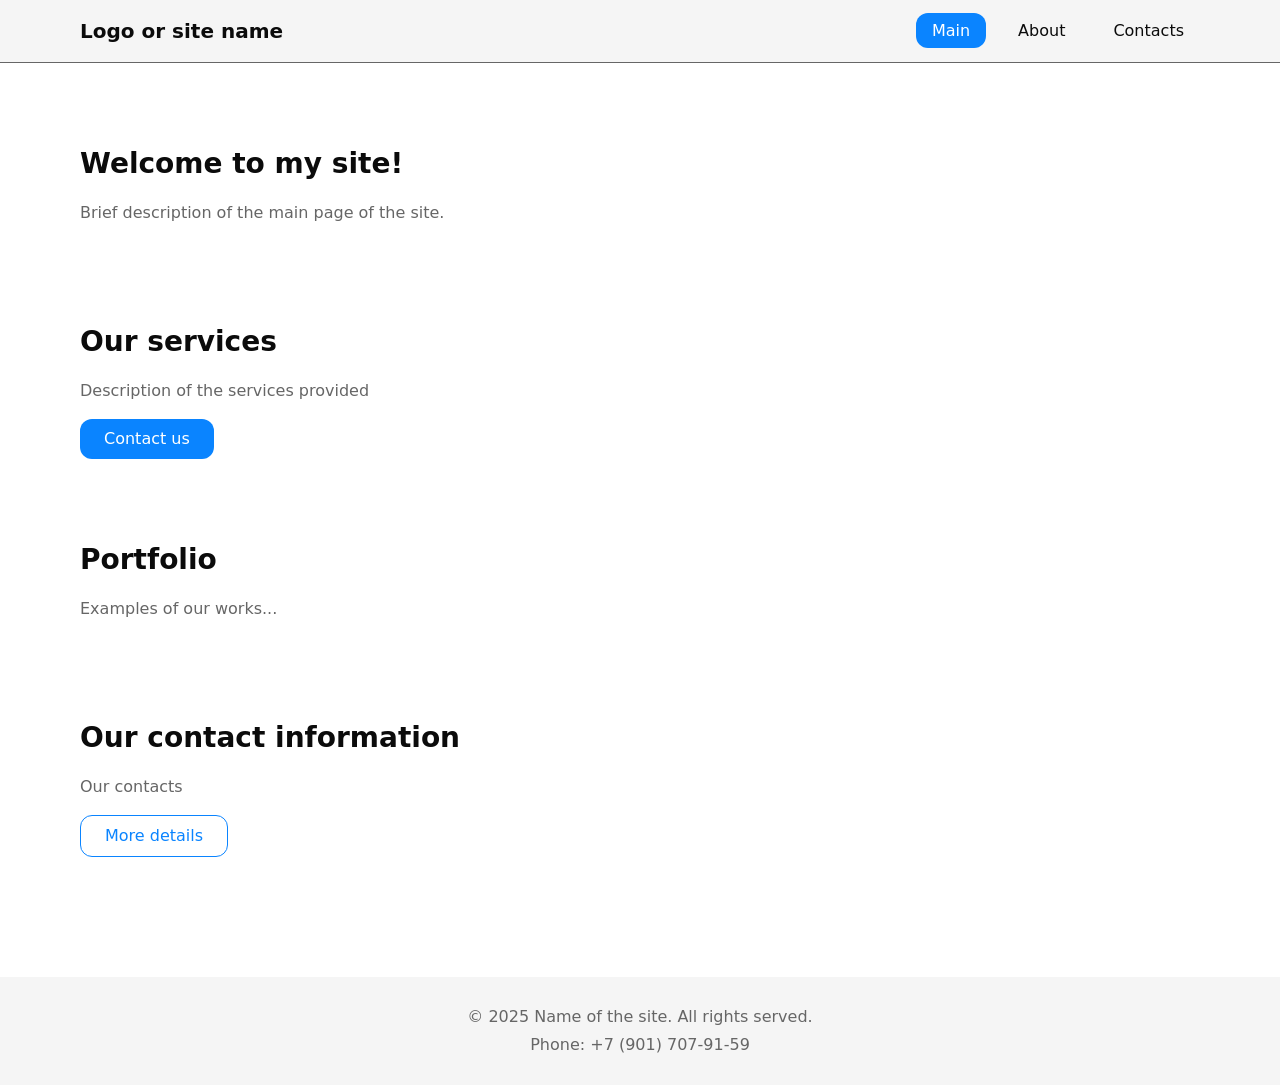
<file: src/index.html>
<!DOCTYPE html>
<html lang="en">
<head>
    <meta charset="utf-8" />
    <meta property="og:type" content="website">
    <meta property="og:title" content="Title">
    <meta property="og:description" content="Description of the website">
    <!--meta property="og:image" content=""-->
    <meta name="viewport" content="width=device-width, initial-scale=1.0" />
    <title> Main - My site </title>
    <meta name="description" content="Brief description of the main page of the site.">
    <link rel="icon" href="../assets/favicon.ico" type="image/x-icon">
    <link rel="stylesheet" href="styles.css">
</head>
<body>
<!--Site header-->
<header class="site-header">
    <div class="container site-header__inner">
        <a class="site-header__brand" href="index.html">Logo or site name</a>

        <!--Main navigation menu-->
        <nav class="site-nav" aria-label="Основная навигация">
            <ul class="site-nav__list">
                <li class="site-nav__item">
                    <a class="site-nav__link site-nav__link--active" href="index.html">Main</a>
                </li>
                <li class="site-nav__item">
                    <a class="site-nav__link" href="about.html">About</a>
                </li>
                <li class="site-nav__item">
                    <a class="site-nav__link" href="contacts.html">Contacts</a>
                </li>
            </ul>
        </nav>
    </div>
</header>

<!-- Unique main content of the page -->
<main class="main-content container">
    <section class="section">
        <h1 class="section__title">Welcome to my site!</h1>
        <p class="section__text">Brief description of the main page of the site.</p>
    </section>

    <!--Section 1 with anchor-->
    <section class="section">
        <h2 class="section__title">Our services</h2>
        <p class="section__text">Description of the services provided</p>
        <a class="button" href="#contacts">Contact us</a>
    </section>

    <!--Section 2 with anchor-->
    <section class="section" id="portfolio">
        <h2 class="section__title">Portfolio</h2>
        <p class="section__text">Examples of our works...</p>
    </section>

    <!--Section 3 with anchor-->
    <section class="section" id="contacts">
        <h2 class="section__title">Our contact information</h2>
        <p class="section__text">Our contacts</p>
        <a class="button button--secondary" href="contacts.html">More details</a>
    </section>
</main>

<footer class="site-footer">
    <div class="container">
        <p class="site-footer__text">&copy; 2025 Name of the site. All rights served.</p>
        <p class="site-footer__text">Phone: +7 (901) 707-91-59</p>
    </div>
</footer>
</body>
</html>
</file>
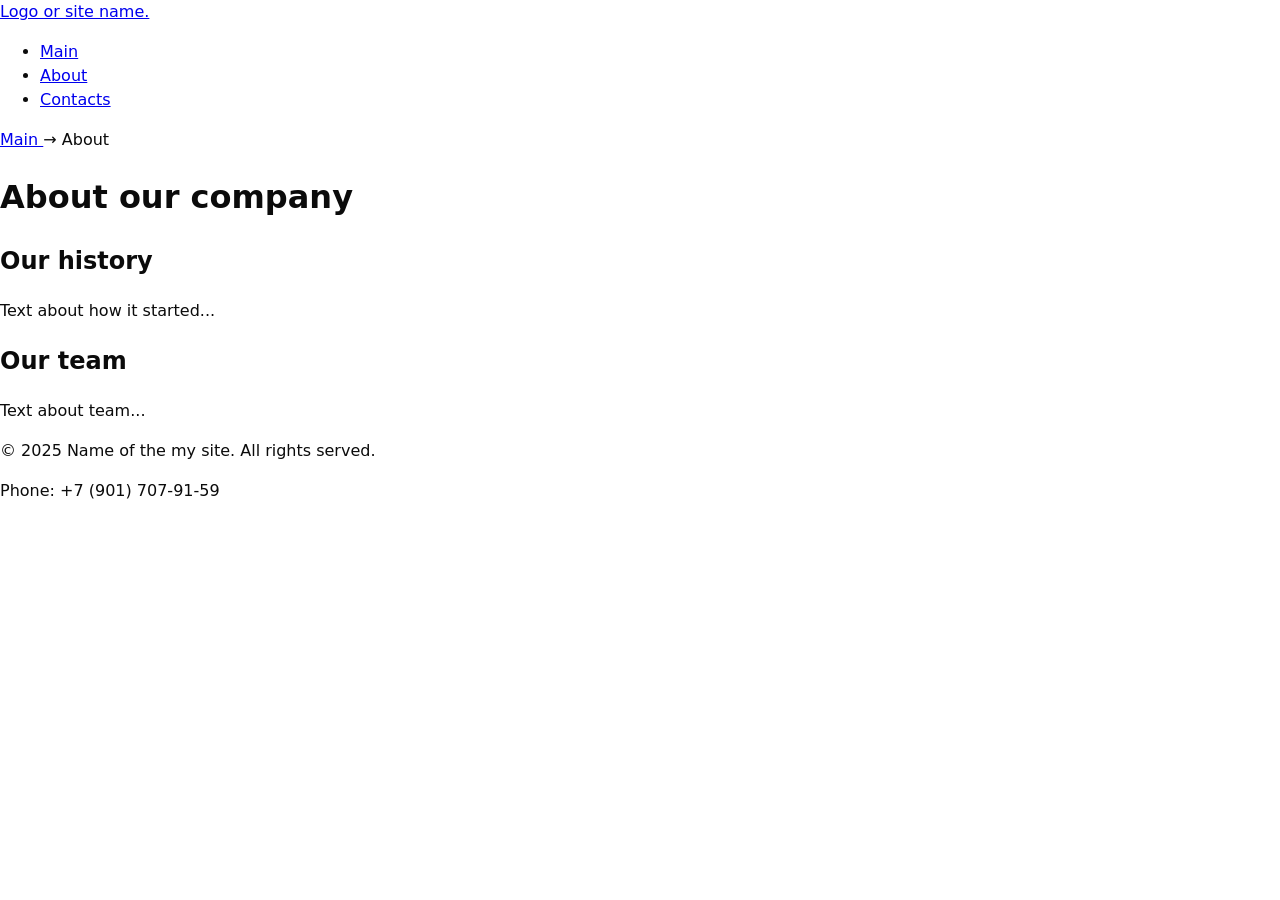
<file: src/about.html>
<!DOCTYPE html>
<html>
    <head>
        <meta charset="utf-8" />
        <meta name="viewport" content="width=device-width, initial-scale=1.0" />
        <title> Main - My site </title>
        <meta name="description" content="Brief description of the main page of the site.">
        <link rel="icon" href="../assets/favicon.ico" type="image/x-icon">
        <title> About - My site </title>
        <link rel="stylesheet" href="styles.css">
    </head>
    <body>
        <header>
            <a href="index.html"> Logo or site name. </a>
            <!--Main navigation menu-->
            <nav>
                <ul>
                    <li><a href="index.html"> Main </a></li>
                    <li><a href="about.html"> About </a></li>
                    <li><a href="contacts.html"> Contacts </a></li>
                </ul>
            </nav>
        </header>

        <main>
            <!--Simple Breadcrumbs-->
            <nav aria-label="Breadcrumbs">
                <a href="index.html"> Main </a> →
                <span> About </span>
            </nav>

            <h1> About our company </h1>
            <section>
                <h2> Our history </h2>
                <p> Text about how it started... </p>
            </section>
            <section>
                <h2> Our team </h2>
                <p> Text about team... </p>
            </section>
        </main>

        <footer>
            <p> &copy; 2025 Name of the my site. All rights served. </p>
            <p> Phone: +7 (901) 707-91-59 </p>
        </footer>
    </body>
</html>
</file>
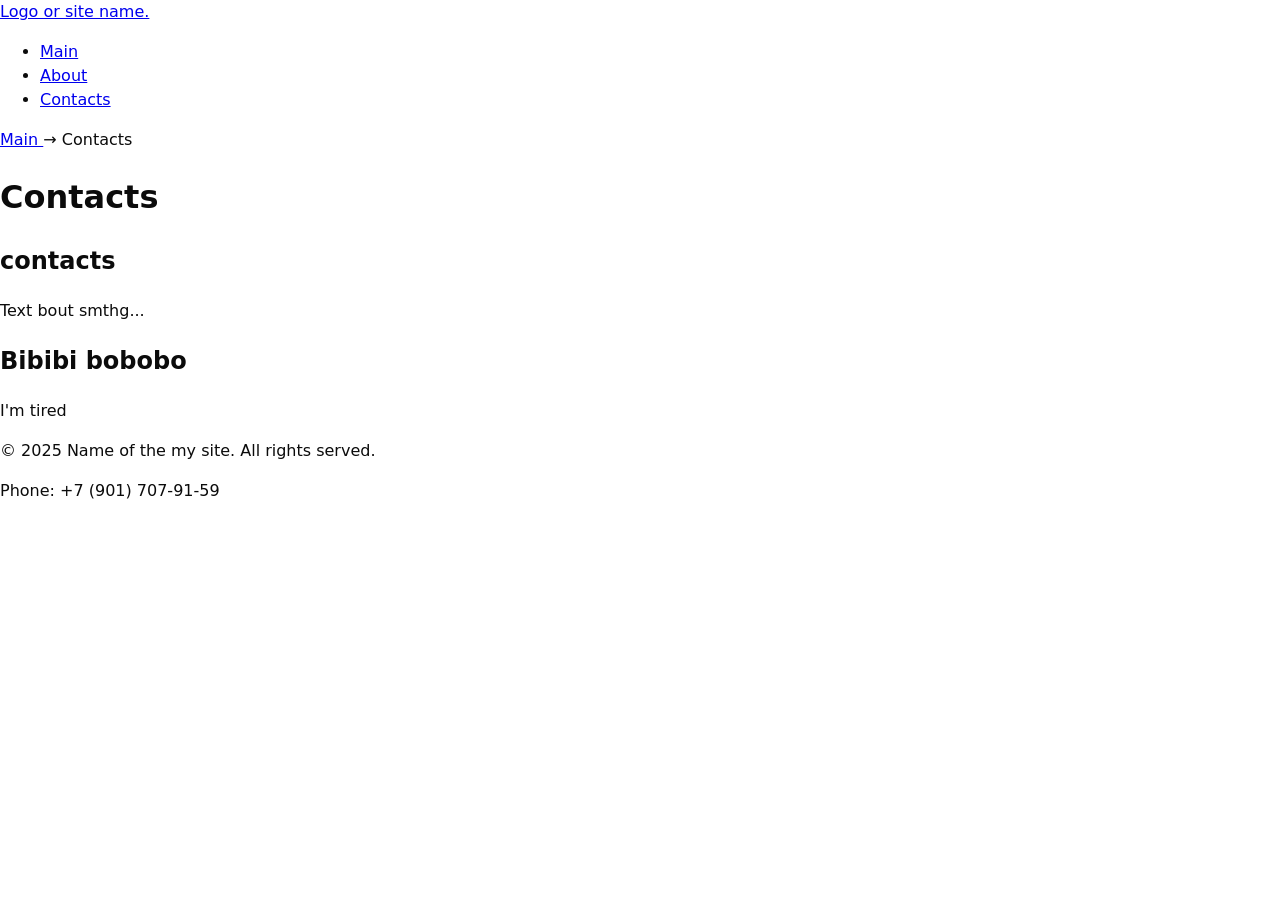
<file: src/contacts.html>
<!DOCTYPE html>
<html>
    <head>
        <meta charset="utf-8" />
        <meta name="viewport" content="width=device-width, initial-scale=1.0" />
        <title> Main - My site </title>
        <meta name="description" content="Brief description of the main page of the site.">
        <link rel="icon" href="../assets/favicon.ico" type="image/x-icon">
        <title> Contacts - My site </title>
        <link rel="stylesheet" href="styles.css">
    </head>
    <body>
        <header>
        <nav>
            <a href="index.html"> Logo or site name. </a>
            <ul>
                <li><a href="index.html"> Main </a></li>
                <li><a href="about.html"> About </a></li>
                <li><a href="contacts.html"> Contacts </a></li>
            </ul>
        </nav>
        </header>

        <main>
            <!--Simple breadcrumbs-->
            <nav aria-label="breadcrumbs">
                <a href="index.html"> Main </a> →
                <span> Contacts </span>
            </nav>
            
            <h1> Contacts </h1>
            <section> 
                <h2> contacts </h2>
                <p> Text bout smthg... </p>
            </section>

            <section>
                <h2> Bibibi bobobo </h2>
                <p> I'm tired </p>
            </section>
        </main>

        <footer>
            <p> &copy; 2025 Name of the my site. All rights served. </p>
            <p> Phone: +7 (901) 707-91-59 </p>
        </footer>
    </body>
</html>
</file>
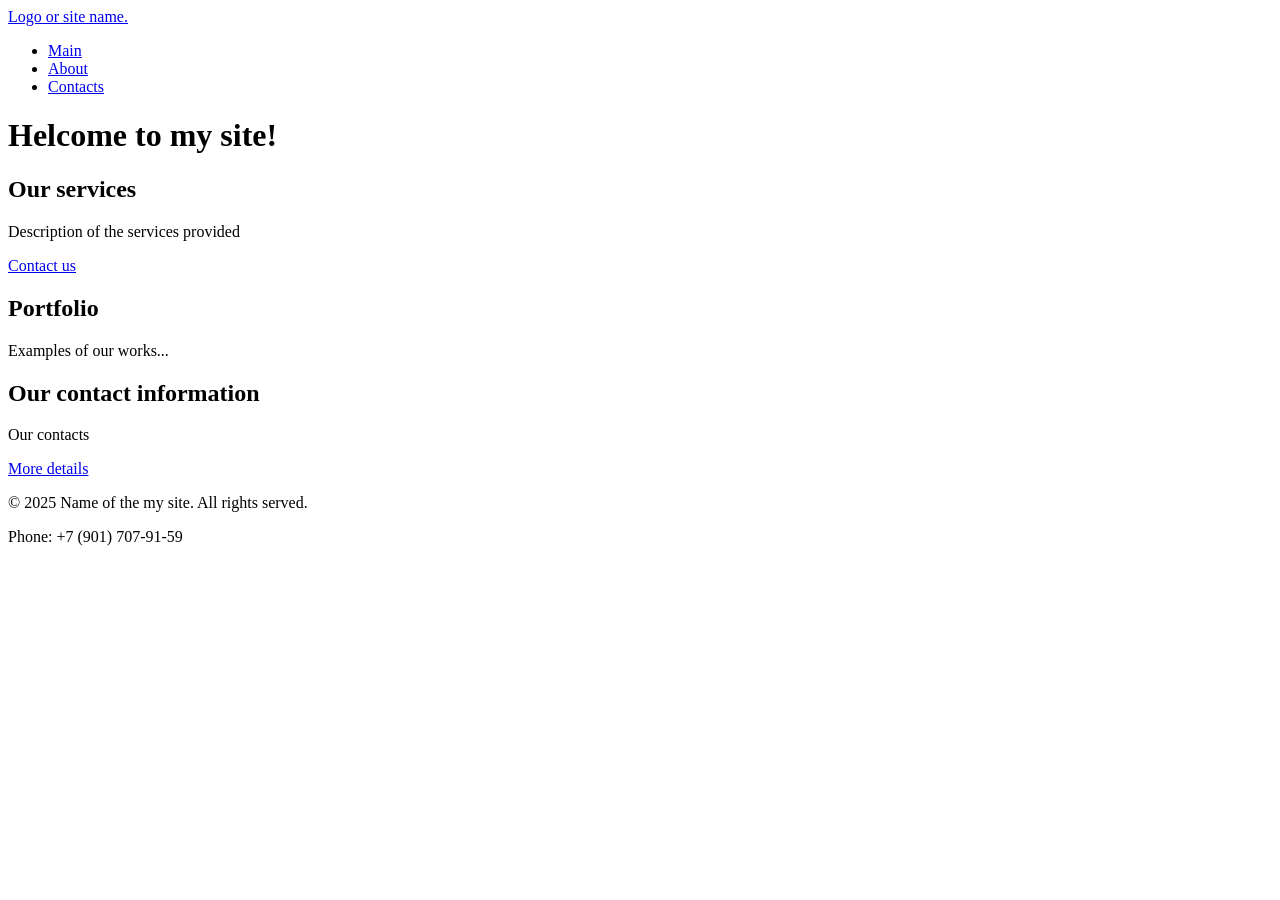
<file: src/main.html>
<!DOCTYPE html>
<html lang="en">
<head>
    <meta charset="utf-8" />
    <meta name="viewport" content="width=device-width, initial-scale=1.0" />
    <title> Main - My site </title>
    <meta name="discription" content="Brief discription of the main page of the site.">
    <link rel="icon" href="assets/favicon.ico" type="image/x-icon">
</head>
</head>
<body>
    <!--Site header-->
    <header>
        <a href="/"> Logo or site name. </a>
        <!--Main navigation menu-->
        <nav>
            <ul>
                <li><a href="index.html"> Main </a></li>
                <li><a href="about.html"> About </a></li>
                <li><a href="contacts.html"> Contacts </a></li>
            </ul>
        </nav>
    </header>

    <!-- Unique main content of the page -->
    <main>
        <h1> Helcome to my site! </h1>
        
        <!--Section 1 with anchor-->
        <section>
            <h2> Our services </h2>
            <p> Description of the services provided </p>
            <a href="#contacts"> Contact us </a> <!--Anchor link inside page-->
        </section>

        <!--Section 2 with anchor-->
        <section id="portfolio">
            <h2> Portfolio </h2>
            <p> Examples of our works... </p>
        </section>

        <!--Section 3 with anchor-->
        <section id="contacts">
            <h2> Our contact information </h2>
            <p> Our contacts </p>
            <a href="contacts.html"> More details </a> <!-- Link on other page -->
        </section>
    </main>

    <footer>
        <p> &copy; 2025 Name of the my site. All rights served. </p>
        <p> Phone: +7 (901) 707-91-59 </p>
    </footer>
</body>
</html>
</file>
<file: src/styles.css>
/* ===== TOKENS ===== */
:root {
    /* Палитра */
    --color-bg: #fff;
    --color-fg: #0b0b0b;
    --color-muted: #666;
    --color-primary: #0a84ff;
    --color-danger: #b00020;
    --color-light: #f5f5f5;

    /* Типографика и размеры */
    --font-body: system-ui, -apple-system, "Segoe UI", Roboto, Arial, sans-serif;
    --space-1: 4px;
    --space-2: 8px;
    --space-3: 16px;
    --space-4: 24px;
    --space-5: 40px;

    /* Скругления и тени */
    --radius: 12px;
    --shadow: 0 1px 2px rgba(0, 0, 0, 0.08), 0 8px 24px rgba(0, 0, 0, 0.08);

    /* Скорости переходов */
    --transition: 0.2s ease;
}

/* Тёмная тема */
body.theme-dark {
    --color-bg: #0b0b0b;
    --color-fg: #f5f5f5;
    --color-muted: #aaa;
    --color-primary: #6aa2ff;
    --color-light: #1a1a1a;
}

/* ===== RESET ===== */
* {
    box-sizing: border-box;
}

html, body {
    margin: 0;
    padding: 0;
}

html {
    scroll-behavior: smooth;
    color-scheme: light;
}

body.theme-dark {
    color-scheme: dark;
}

/* ===== BASE STYLES ===== */
body {
    background: var(--color-bg);
    color: var(--color-fg);
    font-family: var(--font-body);
    line-height: 1.5;
}

img, video {
    max-width: 100%;
    height: auto;
    display: block;
}

button, input, select, textarea {
    font: inherit;
    color: inherit;
}

/* ===== UTILITIES ===== */
.container {
    width: min(100% - 2 * var(--space-4), 1120px);
    margin-inline: auto;
}

.sr-only {
    position: absolute;
    width: 1px;
    height: 1px;
    padding: 0;
    margin: -1px;
    overflow: hidden;
    clip: rect(0, 0, 0, 0);
    white-space: nowrap;
    border: 0;
}

/* ===== COMPONENTS ===== */

/* Header */
.site-header {
    background: var(--color-light);
    padding: var(--space-3) 0;
    border-bottom: 1px solid var(--color-muted);
}

.site-header__inner {
    display: flex;
    justify-content: space-between;
    align-items: center;
}

.site-header__brand {
    font-weight: bold;
    font-size: 1.25rem;
    text-decoration: none;
    color: var(--color-fg);
    transition: color var(--transition);
}

.site-header__brand:hover,
.site-header__brand:focus-visible {
    color: var(--color-primary);
}

/* Navigation */
.site-nav__list {
    display: flex;
    list-style: none;
    margin: 0;
    padding: 0;
    gap: var(--space-3);
}

.site-nav__link {
    text-decoration: none;
    color: var(--color-fg);
    padding: var(--space-2) var(--space-3);
    border-radius: var(--radius);
    transition: all var(--transition);
    position: relative;
}

.site-nav__link:where(:link, :visited) {
    color: var(--color-fg);
}

.site-nav__link:hover {
    background: rgba(0, 0, 0, 0.05);
    color: var(--color-primary);
}

.site-nav__link:focus-visible {
    outline: 2px solid var(--color-primary);
    outline-offset: 2px;
}

.site-nav__link:active {
    transform: translateY(1px);
}

.site-nav__link--active {
    background: var(--color-primary);
    color: white;
}

/* Main content */
.main-content {
    padding: var(--space-5) 0;
}

.section {
    padding-block: var(--space-5);
}

.section__title {
    margin: 0 0 var(--space-3);
    font-size: 1.75rem;
}

.section__text {
    margin: 0 0 var(--space-3);
    color: var(--color-muted);
}

/* Buttons */
.button {
    display: inline-block;
    background: var(--color-primary);
    color: white;
    text-decoration: none;
    padding: var(--space-2) var(--space-4);
    border-radius: var(--radius);
    border: none;
    cursor: pointer;
    font-weight: 500;
    transition: all var(--transition);
}

.button:hover {
    background: #0066cc;
    transform: translateY(-1px);
    box-shadow: var(--shadow);
}

.button:focus-visible {
    outline: 2px solid var(--color-primary);
    outline-offset: 2px;
}

.button:active {
    transform: translateY(0);
}

.button--secondary {
    background: transparent;
    color: var(--color-primary);
    border: 1px solid var(--color-primary);
}

.button--secondary:hover {
    background: var(--color-primary);
    color: white;
}

/* Target highlighting */
:target {
    outline: 2px dashed var(--color-primary);
    outline-offset: 4px;
    border-radius: var(--radius);
}

/* Footer */
.site-footer {
    background: var(--color-light);
    padding: var(--space-4) 0;
    margin-top: var(--space-5);
    text-align: center;
    color: var(--color-muted);
}

.site-footer__text {
    margin: var(--space-1) 0;
}

/* ===== MEDIA QUERIES ===== */
@media (max-width: 768px) {
    .site-header__inner {
        flex-direction: column;
        gap: var(--space-3);
    }

    .site-nav__list {
        flex-direction: column;
        align-items: center;
        gap: var(--space-2);
    }

    .section {
        padding-block: var(--space-4);
    }
}
</file>
